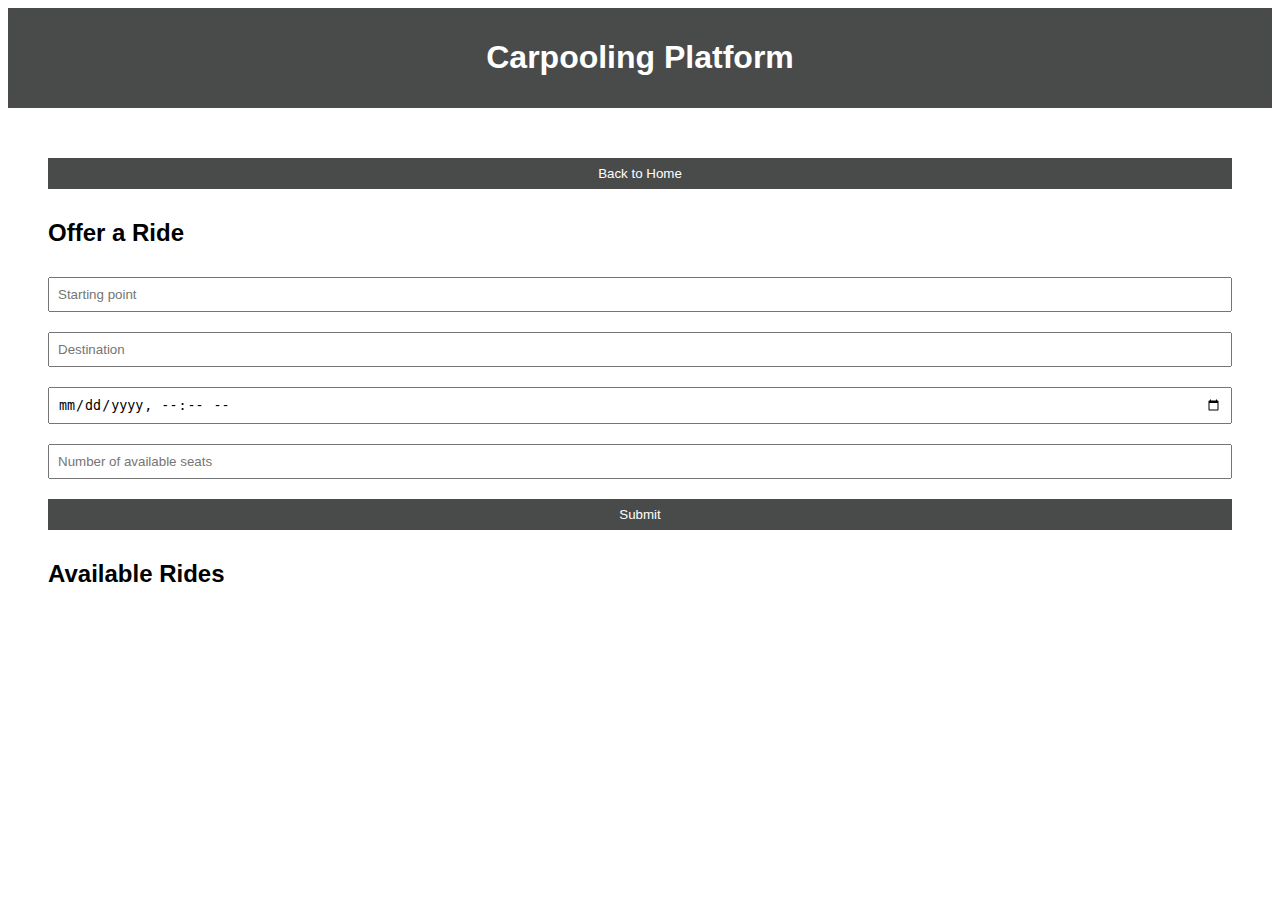
<file: cloud assignment/index.html>
<!DOCTYPE html>
<html lang="en">
<head>
    <meta charset="UTF-8">
    <meta name="viewport" content="width=device-width, initial-scale=1.0">
    <title>Carpooling Page</title>
    <link rel="stylesheet" href="styles.css">
</head>
<body>
    <header>
        <h1>Carpooling Platform</h1>
    </header>
    <main>
        <button onclick="window.location.href='home.html';">Back to Home</button>
        <section class="form-section">
            <h2>Offer a Ride</h2>
            <form id="rideForm">
                <input type="text" id="start" placeholder="Starting point" required>
                <input type="text" id="destination" placeholder="Destination" required>
                <input type="datetime-local" id="datetime" required>
                <input type="number" id="seats" placeholder="Number of available seats" required>
                <button type="submit">Submit</button>
            </form>
        </section>
        <section class="rides-section">
            <h2>Available Rides</h2>
            <div id="ridesList"></div>
        </section>
    </main>
    <script src="script.js"></script>
</body>
</html>
</file>
<file: cloud assignment/styles.css>
body {
    font-family: Arial, sans-serif;
}

header {
    background-color: #494b4b;
    color: white;
    padding: 10px 20px;
    text-align: center;
}

main {
    margin: 20px;
    padding: 20px;
}

.form-section, .rides-section {
    margin-bottom: 20px;
}

input[type="text"], input[type="datetime-local"], input[type="number"], button {
    width: 100%;
    padding: 8px;
    margin: 10px 0;
    box-sizing: border-box;
}

button {
    background-color: #494b4b;
    color: white;
    border: none;
    cursor: pointer;
}

button:hover {
    opacity: 0.8;
}

#ridesList {
    margin-top: 20px;
}
</file>
